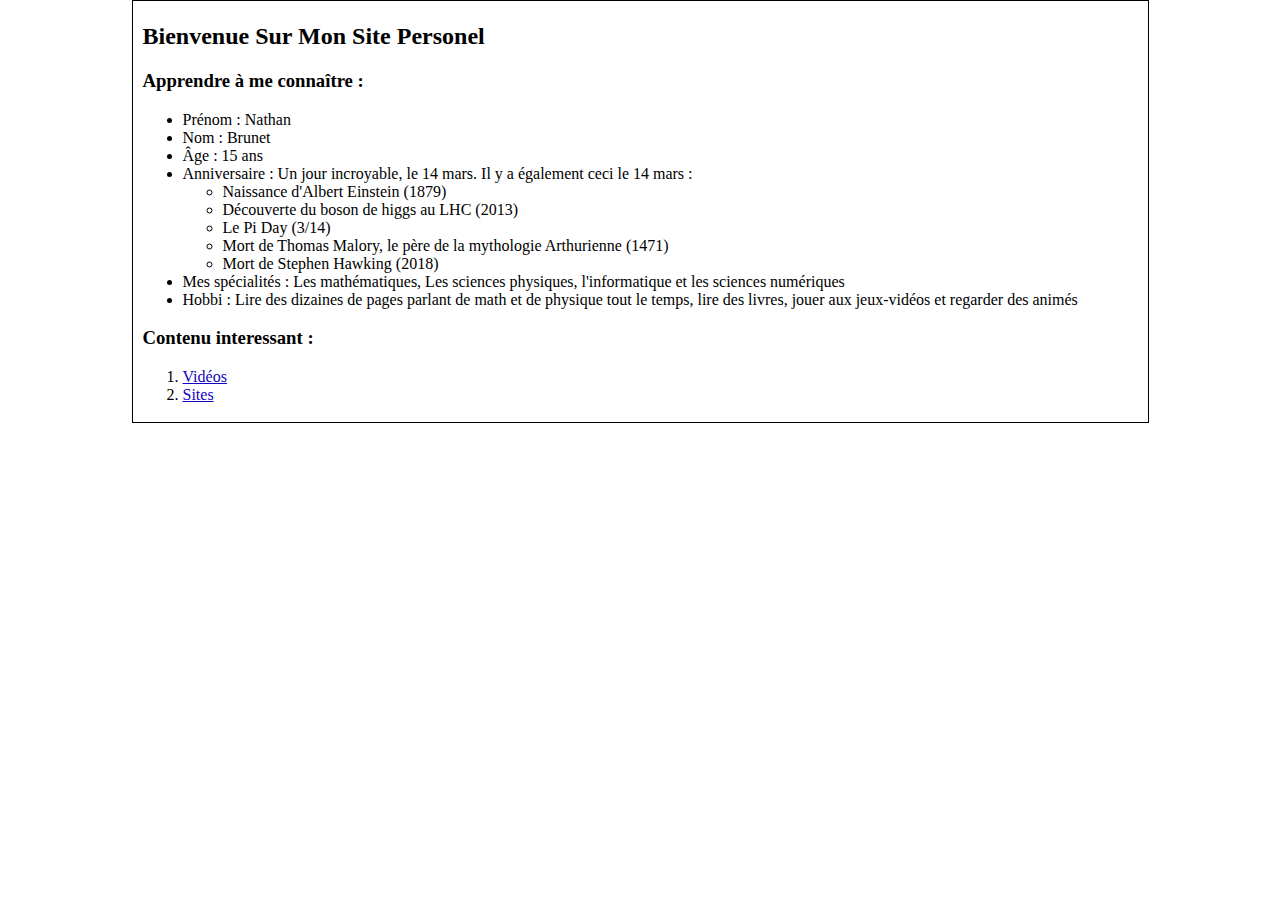
<file: index.html>
﻿<!DOCTYPE html>
<html>
	<head>
	    <meta charset="utf-8">
	    <title>Site Perso</title>
        <link rel="stylesheet" href="style_site.css">

	</head>
	<body>
		<h2>Bienvenue Sur Mon Site Personel</h2>
        <h3>Apprendre à me connaître : </h3>
        <ul>
            <li>Prénom : Nathan</li>
            <li>Nom : Brunet</li>
            <li>Âge : 15 ans</li>
            <li>Anniversaire : Un jour incroyable, le 14 mars. Il y a également ceci le 14 mars :
                <ul>
                    <li>Naissance d'Albert Einstein (1879)</li>
                    <li>Découverte du boson de higgs au LHC (2013)</li>
                    <li>Le Pi Day (3/14)</li>
                    <li>Mort de Thomas Malory, le père de la mythologie Arthurienne (1471)</li>
                    <li>Mort de Stephen Hawking (2018)</li>
                </ul>
            </li>
            <li>Mes spécialités : Les mathématiques, Les sciences physiques, l'informatique et les sciences numériques</li>
            <li>Hobbi : Lire des dizaines de pages parlant de math et de physique tout le temps, lire des livres, jouer aux jeux-vidéos et regarder des animés</li>
        </ul>
        <h3>Contenu interessant :</h3>
        <ol>
            <li><a href="vidéo.html">Vidéos </a></li>
            <li><a href="sites_conseil.html">Sites</a></li>
            <!--<li><a href="">Mes Projets/Objectifs</a></li>-->
        </ol>
	</body>
</html>
</file>
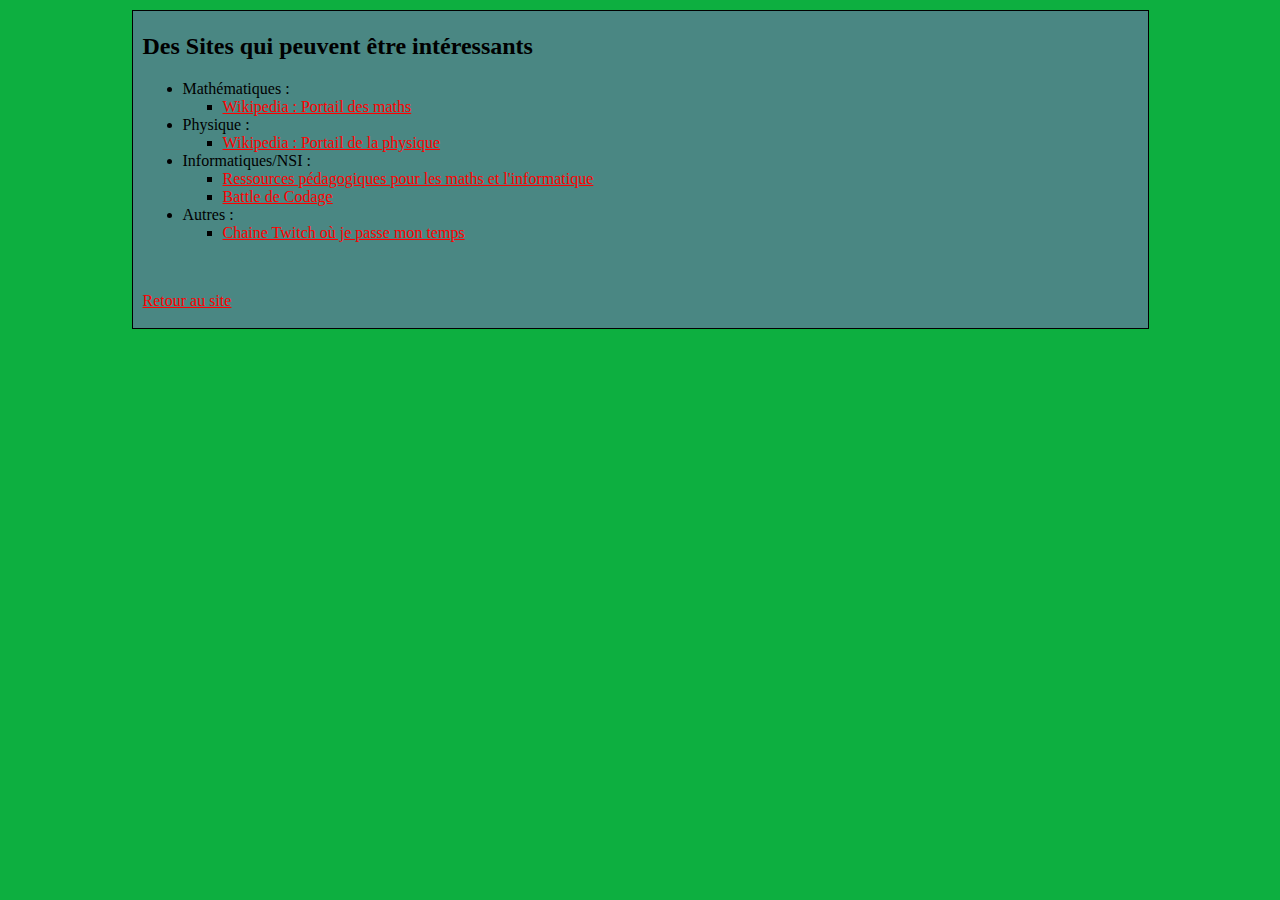
<file: sites_conseil.html>
﻿<!DOCTYPE html>
<html>
    <head>
        <meta charset="utf-8">
        <title>Sites</title>
        <link rel="stylesheet" href="style_sites_conseil.css">

    </head>
    <body>
        <h2>Des Sites qui peuvent être intéressants</h2>
        <ul>
            <li>
                Mathématiques :
                <ul>
                    <li><a href="https://fr.wikipedia.org/wiki/Portail:Math%C3%A9matiques">Wikipedia : Portail des maths</a></li>
                </ul>
            </li>
            <li>
                Physique :
                <ul>
                    <li><a href="https://fr.wikipedia.org/wiki/Portail:Physique">Wikipedia : Portail de la physique</a></li>
                </ul>
            </li>
            <li>Informatiques/NSI :
                <ul>
                    <li><a href="https://abecquet1.github.io">Ressources pédagogiques pour les maths et l'informatique</a></li>
                    <li><a href="https://www.codingame.com/home">Battle de Codage</a></li>
                </ul>
            <li>Autres :
                <ul>
                    <li><a href="https://www.twitch.tv/azndark">Chaine Twitch où je passe mon temps</a></li>
                </ul>
            </li>
        </ul>
        <br />
        <p><a href="index.html">Retour au site</a></p>
    </body>
</html>
</file>
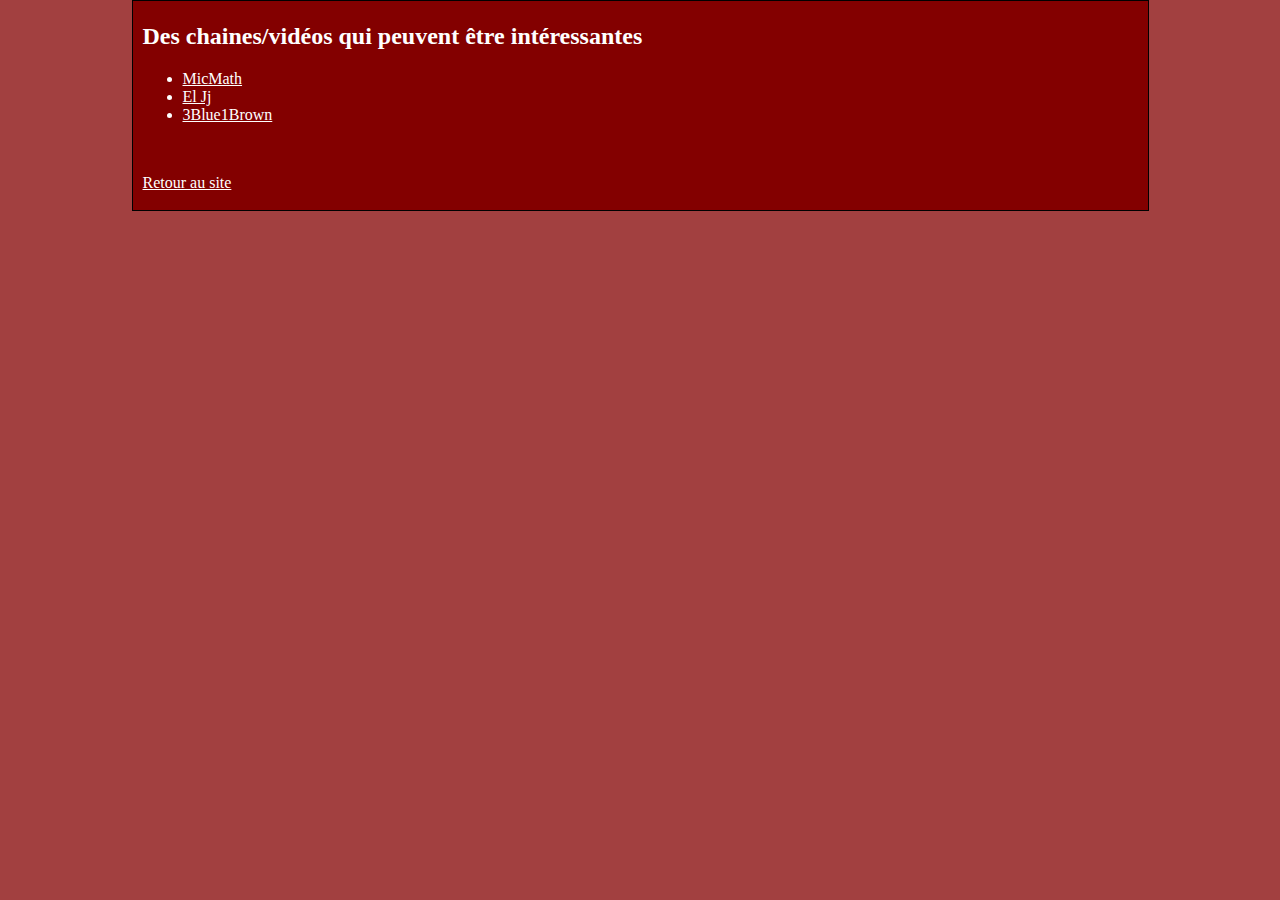
<file: vidéo.html>
﻿<!DOCTYPE html>
<html>
	<head>
	    <meta charset="utf-8">
	    <title>Vidéos</title>
        <link rel="stylesheet" href="style_video.css">

	</head>
	<body>
		<h2>Des chaines/vidéos qui peuvent être intéressantes</h2>
		<ul>
			<li><a href="https://www.youtube.com/user/Micmaths">MicMath</a></li>
			<li><a href="https://www.youtube.com/channel/UCgkhWgBGRp0sdFy2MHDWfSg">El Jj</a></li>
			<li><a href="https://www.youtube.com/channel/UCYO_jab_esuFRV4b17AJtAw">3Blue1Brown</a></li>
		</ul>
		<br />
		<p><a href="index.html">Retour au site</a></p>
	</body>
</html>
</file>
<file: style_site.css>
﻿body {
    background-color : rgba(255, 255, 255, 0.95);
    color : black;
    width : 1000px;
    padding: 2px 5px 2px 10px;
    margin : 0 auto;
    border : 1px solid black;
    font-family: 'Times New Roman', Times, serif;
}
html {
    background-image: url(https://mathbox.fr/wp-content/uploads/img_3370.jpg);
    background-repeat: no-repeat;
    background-position: center;
    background-size: contain auto;
}
a:link {
    color: #1302c3;
}

a:visited {
    color: #00044b;
}
</file>
<file: style_sites_conseil.css>
﻿body {
    background-color: rgba(90, 125, 147,0.80);
    color: black;
    width: 1000px;
    padding: 2px 5px 2px 10px;
    margin: 10px auto;
    border: 1px solid black;
}

html {
    background-image: url(https://cdn.radiofrance.fr/s3/cruiser-production/2019/03/4eedc6a5-815b-47d0-a95f-080e181a72bb/838_nuagegettyimages-184103864.webp);
    background-repeat: no-repeat;
    background-position: center top;
    background-size: cover;
    background-color: rgba(0, 171, 54, 0.95);
}

a:link {
    color: red;
}

a:visited {
    color: darkgoldenrod;
}
li li{
    list-style-type : square
}
</file>
<file: style_video.css>
﻿body {
    background-color: rgb(131, 0, 0);
    color: white;
    width: 1000px;
    padding: 2px 5px 2px 10px;
    margin: 0 auto;
    border: 1px solid black;
}
html {
    background-image: url(https://etapes.com/app/uploads/2017/08/1504099686.png);
    background-repeat: no-repeat;
    background-position: center 212px;
    background-size: 1003px;
    background-color : rgba(131, 0, 0, 0.75);
}
a:link{
    color : white;
}
a:visited{
    color : lightgray;
}
</file>
